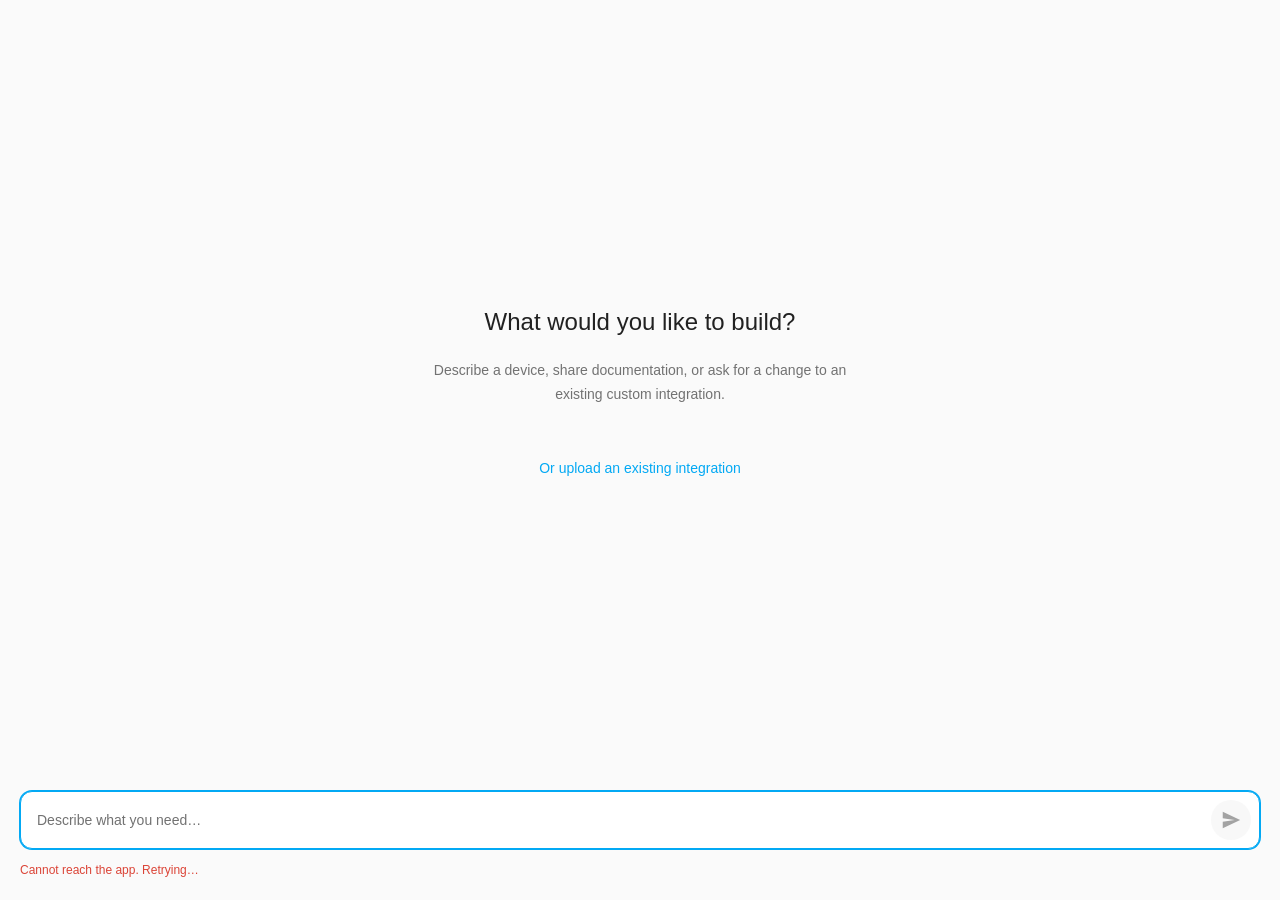
<file: custom_components/custom_integrations/frontend/chat/index.html>
<!doctype html>
<html lang="en"><head><meta charset="utf-8"><meta name="viewport" content="width=device-width, initial-scale=1"><meta name="color-scheme" content="light dark"><title>Custom Integrations</title><link rel="stylesheet" href="static/style.css"><script src="static/auth.js"></script><script src="static/app.js" defer></script></head>
<body>

<div class="layout">

<main class="main"><header class="chat-header"><strong id="chat-title" data-i18n="newIntegration">New integration</strong><label for="conversation-picker" class="sr-only">Conversations</label><select id="conversation-picker" hidden aria-label="Conversations"><option value="">New conversation</option></select></header>
<div id="chat" class="chat" aria-label="Conversation"><div class="welcome"><h1 data-i18n="welcome">What would you like to build?</h1><p data-i18n="intro">Describe a device, share documentation, or ask for a change to an existing custom integration.</p></div></div>
<div class="composer-area"><div id="pending" aria-live="polite"></div><form id="composer"><label class="sr-only" for="message" data-i18n="message">Describe what you need</label><textarea id="message" rows="1" required placeholder="Describe what you need…"></textarea><button id="send" class="icon-button send-button" type="submit" aria-label="Send message"></button><button id="stop" class="icon-button stop-button" type="button" aria-label="Stop agent" hidden></button></form><p id="connection-error" role="status"></p></div></main>

</div>

<dialog id="logs-dialog" aria-labelledby="logs-title"><header><h2 id="logs-title">Logs</h2><button id="close-logs" class="icon-button" aria-label="Close logs">✕</button></header><p id="logs-description"></p><pre id="raw-logs" tabindex="0"></pre></dialog>
<input id="integration-upload" type="file" accept=".zip,application/zip" hidden>
<div hidden aria-hidden="true"><div id="menu"></div><div id="toggle-panel"></div><div id="new"></div><div id="integrations"></div><div id="ha-status"></div><div id="key-status"></div><div id="show-details"></div><div id="close-integrations"></div><div id="integration-panel"></div><div id="integration-error"></div><div id="integration-details"></div></div></body></html>
</file>
<file: custom_components/custom_integrations/frontend/chat/static/style.css>
:root{color-scheme:light dark;--primary-color:#03a9f4;--primary-text-color:#212121;--secondary-text-color:#727272;--primary-background-color:#fff;--secondary-background-color:#f5f5f5;--card-background-color:#fff;--divider-color:#eeeeee;--error-color:#db4437;--primary-font-family:Roboto,Noto,sans-serif;--success-color:#138347}
@media(prefers-color-scheme:dark){:root{--primary-text-color:#e1e1e1;--secondary-text-color:#aaa;--primary-background-color:#111;--secondary-background-color:#252525;--card-background-color:#1c1c1c;--divider-color:#333;--success-color:#72c997}}
*{box-sizing:border-box}body{margin:0;background:var(--primary-background-color);color:var(--primary-text-color);font:14px var(--primary-font-family)}button,textarea{font:inherit;color:inherit}button{cursor:pointer;border:1px solid var(--divider-color);border-radius:8px;background:var(--card-background-color);padding:9px 12px;min-height:36px}button:hover{background:var(--secondary-background-color)}button:disabled{opacity:.5;cursor:wait}button:focus-visible,a:focus-visible,summary:focus-visible,textarea:focus-visible{outline:2px solid var(--primary-color);outline-offset:2px}[hidden]{display:none!important}.app-bar{height:56px;display:flex;align-items:center;gap:12px;padding:0 20px;background:var(--secondary-background-color);border-bottom:1px solid var(--divider-color)}.app-bar strong{font-weight:500;flex:1}.home-icon{font-size:24px;color:var(--secondary-text-color)}.icon-button{border:0;background:transparent;min-width:36px;font-size:19px;padding:6px}.layout{display:flex;height:calc(100dvh - 56px);overflow:hidden;padding-top:12px}.sidebar{width:245px;flex-shrink:0;padding:0 12px 12px 16px;border-right:1px solid var(--divider-color);display:flex;flex-direction:column}.section-heading{display:flex;align-items:center;justify-content:space-between;min-height:40px}.section-heading h2{font-size:13px;font-weight:500;margin:0}.integrations-heading{border-top:1px solid var(--divider-color);margin-top:20px;padding-top:12px}nav{display:flex;flex-direction:column;gap:4px;overflow:auto}nav button{display:flex;align-items:center;gap:8px;text-align:left;border-color:transparent;background:transparent;overflow-wrap:anywhere;flex-shrink:0}nav button.selected{background:var(--secondary-background-color)}.brand{width:24px;height:24px;object-fit:contain;flex-shrink:0}nav .brand{width:20px;height:20px}.bottom{margin-top:auto;padding:20px 8px 0;font-size:11px;color:var(--secondary-text-color)}.main{min-width:0;flex:1;display:flex;flex-direction:column}.chat-header{height:38px;padding:0 20px;display:flex;align-items:center;justify-content:space-between;gap:8px}.chat-header strong{font-size:14px;font-weight:500;overflow:hidden;text-overflow:ellipsis;white-space:nowrap}.text-button{font-size:12px;color:var(--primary-color);border:0;background:none}.chat{flex:1;overflow:auto;padding:0 20px 24px;display:flex;flex-direction:column;gap:16px}.welcome{margin:auto;text-align:center;max-width:460px;color:var(--secondary-text-color);line-height:1.7}h1{font-size:24px;color:var(--primary-text-color);font-weight:400}.msg{white-space:pre-wrap;overflow-wrap:anywhere;line-height:1.65}.msg.user{background:var(--secondary-background-color);padding:12px 14px;border-radius:10px}.msg.assistant{padding:4px 0}.progress-group{border:1px solid var(--divider-color);border-radius:10px;padding:0 10px;font-size:13px}.tool-step>summary{display:flex;align-items:center;gap:8px;padding:12px 0;list-style:none;cursor:pointer}.tool-step>summary:after{content:'⌄';margin-left:auto}.step-indicator{font-size:16px;color:var(--secondary-text-color)}.done .step-indicator{color:var(--success-color)}.failed .step-indicator,.interrupted .step-indicator{color:var(--error-color)}.step-status{font-size:10px;color:var(--secondary-text-color);margin-left:auto}.previous-steps>summary{font-size:12px;color:var(--secondary-text-color);padding:0 0 12px;cursor:pointer;list-style:none}.previous-steps>summary:before{content:'＋ ';font-size:11px}.previous-steps[open]>summary:before{content:'− '}.previous-steps .tool-step{border-top:1px solid var(--divider-color)}.diagnostics{white-space:pre-wrap;overflow-wrap:anywhere;max-height:320px;overflow:auto;background:var(--secondary-background-color);padding:10px;border-radius:6px;font:11px/1.5 monospace}.status-note{font-size:12px;line-height:1.6;color:var(--secondary-text-color)}.composer-area{padding:8px 20px 12px}#composer{display:flex;align-items:center;border:1px solid var(--divider-color);border-radius:18px;padding:4px 6px 4px 12px;gap:6px}textarea{flex:1;min-width:0;border:0;background:transparent;resize:vertical;max-height:160px;min-height:30px;padding:6px 0;line-height:1.5}textarea::placeholder{color:var(--secondary-text-color)}#send{font-size:22px}.integration-panel{width:310px;flex-shrink:0;border-left:1px solid var(--divider-color);padding:0 20px 20px 12px;overflow:auto}.panel-header{display:none;align-items:center;justify-content:space-between}.integration-card{padding:0 0 20px}.integration-card+ .integration-card{border-top:1px solid var(--divider-color);padding-top:20px}.integration-card h2{display:flex;gap:8px;align-items:center;font-size:15px;font-weight:500;margin:9px 0 16px;overflow-wrap:anywhere}.integration-card p{font-size:12px;line-height:1.6}.installed{color:var(--success-color)}.configured{padding-bottom:16px;border-bottom:1px solid var(--divider-color)}h3{font-size:13px;font-weight:500;margin:20px 0 10px}.entity{padding:4px 0 10px;overflow-wrap:anywhere}.entity-name{display:flex;gap:6px;align-items:center;font-size:12px}.entity-icon{font-size:16px;color:var(--primary-color)}.entity-value{font-size:12px;color:var(--secondary-text-color);margin-top:6px}.entity-diagnostics{margin-top:5px;font-size:10px}.entity-diagnostics summary{cursor:pointer;list-style:none}.ha-link{display:block;border-top:1px solid var(--divider-color);padding-top:16px;margin-top:16px;font-size:12px;text-decoration:none;color:var(--primary-color)}.ha-link:before{content:'↗ ';font-size:15px}.hint{font-size:12px;line-height:1.6;color:var(--secondary-text-color)}.error,#connection-error,#integration-error{color:var(--error-color);font-size:12px;line-height:1.6}.approval,.installation-card{border:1px solid var(--divider-color);border-radius:10px;padding:12px;line-height:1.6;font-size:12px;margin:10px 0}.approval button,.installation-card button{margin-top:10px;margin-right:8px;color:var(--primary-color);font-size:12px}.phase{font-weight:500;margin-top:6px;color:var(--primary-color)}.phase.complete{color:var(--success-color)}.installation-list:empty,#connection-error:empty{display:none}dialog{max-width:440px;border:1px solid var(--divider-color);border-radius:12px;background:var(--card-background-color);color:var(--primary-text-color);padding:24px}dialog::backdrop{background:#0005}.sr-only{position:absolute;width:1px;height:1px;overflow:hidden;clip:rect(0,0,0,0)}#menu{display:none}
@media(min-width:1100px){#show-details{display:none}.integration-panel[hidden]~*{display:none}}
@media(max-width:1099px){.sidebar{width:210px}.integration-panel{width:280px}.chat-header,.composer-area{padding-left:12px;padding-right:12px}.chat{padding-left:12px;padding-right:12px}}
@media(max-width:700px){.sidebar{width:180px}.integration-panel{position:fixed;inset:56px 0 0 auto;width:min(340px,100%);z-index:10;background:var(--card-background-color);box-shadow:-3px 0 14px #0002;padding-left:16px}.integration-panel:not([hidden]) .panel-header{display:flex}.integration-panel:not([hidden]){display:none}.details-open .integration-panel:not([hidden]){display:block}#show-details{display:block}}
@media(max-width:560px){#menu{display:block}.sidebar{position:fixed;inset:56px auto 0 -230px;width:220px;z-index:11;background:var(--card-background-color);padding-top:12px}.menu-open .sidebar{left:0;box-shadow:3px 0 14px #0002}.app-bar{padding:0 12px;gap:8px}.home-icon{display:none}.chat{padding-top:8px}.step-status{display:none}}
@media(prefers-reduced-motion:no-preference){.working .step-indicator{animation:pulse 1.5s infinite}@keyframes pulse{50%{opacity:.35}}}
@media(min-width:1100px){body:not(.details-open) #show-details{display:block}}
@media(min-width:701px){.details-open #show-details{display:none}}
/* Home Assistant surface, typography and control tokens. */
:root{--primary-background-color:#fafafa;--ha-font-family-body:Roboto,Noto,Arial,sans-serif;--primary-font-family:var(--ha-font-family-body)}
body{font-family:var(--primary-font-family);font-size:14px}.app-bar,.sidebar,.integration-panel{background:var(--card-background-color)}.app-bar strong,.chat-header strong{font-size:20px;font-weight:400}.chat-header{height:56px}.layout{padding-top:0}.sidebar{padding-top:16px}.integration-panel{padding:8px 20px 24px}.main{background:var(--primary-background-color)}.chat{padding-top:12px;gap:20px}.integration-card h2{font-size:20px;font-weight:400;margin-bottom:20px}.integration-card h3{font-size:16px}.integration-card .configured-link{display:block;color:var(--primary-color);text-decoration:none;font-size:14px;padding:12px 0 20px;margin:0;border-top:0;border-bottom:1px solid var(--divider-color)}.configured-link:before{content:none}.configured-link:hover{text-decoration:underline}.entity{display:block;width:100%;text-align:left;border:0;border-radius:8px;background:transparent;padding:12px 8px;color:var(--primary-text-color)}.entity:hover{background:var(--secondary-background-color)}.entity-name{font-size:14px;gap:12px}.entity-icon{width:24px;text-align:center;font-size:21px;color:var(--secondary-text-color)}.entity-value{padding-left:36px;font-size:13px}.integration-card .installed{font-size:13px}.icon-button svg{display:block;width:22px;height:22px;fill:currentColor}.icon-button{display:inline-flex;align-items:center;justify-content:center;border-radius:50%;width:40px;height:40px;color:var(--secondary-text-color)}#toggle-panel[aria-expanded=true]{color:var(--primary-color);background:color-mix(in srgb,var(--primary-color) 10%,transparent)}
#composer{align-items:flex-end;gap:8px;border-radius:12px;padding:8px;background:var(--card-background-color);border:1px solid var(--divider-color);transition:border-color .15s,box-shadow .15s}#composer:focus-within{border-color:var(--primary-color);box-shadow:0 0 0 1px var(--primary-color)}#message{display:block;resize:none;max-height:240px;min-height:40px;line-height:24px;padding:8px;color:var(--primary-text-color);background:transparent;outline:none!important;box-shadow:none}#message:focus-visible{outline:none;outline-offset:0}#send{width:40px;height:40px;background:var(--primary-color);color:var(--text-primary-color,#fff);flex-shrink:0}#send:disabled{background:var(--secondary-background-color);color:var(--secondary-text-color);opacity:.65}#stop{width:40px;height:40px;flex-shrink:0;border:1px solid var(--divider-color);background:var(--secondary-background-color);color:var(--primary-text-color)}#stop:hover{border-color:var(--primary-color)}.composer-area{padding-bottom:16px}textarea:disabled{cursor:wait;opacity:.6}
.progress-group{padding:4px 14px;background:var(--card-background-color);border:1px solid var(--divider-color);border-radius:16px;box-shadow:0 1px 2px #00000004;font-size:14px}.tool-step>summary{padding:12px 0;gap:10px}.tool-step>summary:after{font-size:16px;color:var(--secondary-text-color)}.step-indicator{display:inline-flex;align-items:center;justify-content:center;width:24px;height:24px;border-radius:50%;background:var(--secondary-background-color);font-size:13px;flex-shrink:0}.done .step-indicator{background:color-mix(in srgb,var(--success-color) 10%,transparent)}.step-status{font-size:11px;white-space:nowrap;padding:3px 8px;border-radius:12px;background:var(--secondary-background-color)}.previous-steps>summary{padding:4px 0 12px 34px}.diagnostics{border:1px solid var(--divider-color);border-radius:10px;padding:12px}.thinking-indicator{display:flex;align-items:center;gap:5px;padding:10px 0 14px 34px;min-height:32px}.thinking-dot{width:6px;height:6px;border-radius:50%;background:var(--primary-color);opacity:.25;animation:thinking 1.3s infinite}.thinking-dot:nth-child(2){animation-delay:.17s}.thinking-dot:nth-child(3){animation-delay:.34s}@keyframes thinking{0%,65%,100%{opacity:.25;transform:translateY(0)}30%{opacity:1;transform:translateY(-3px)}}
.approval,.installation-card{background:var(--card-background-color);border-radius:14px;padding:16px;font-size:14px;margin:0;border:1px solid var(--divider-color)}.requires-action{border-color:var(--primary-color);border-left:4px solid var(--primary-color);box-shadow:0 2px 12px #00000005}.action-label{font-size:11px;font-weight:600;letter-spacing:.06em;text-transform:uppercase;color:var(--primary-color);margin-bottom:8px}.approval strong{display:block;font-size:16px;font-weight:500}.approval details,.installation-card details{margin-top:12px}.primary-button,.approval button.primary-button,.installation-card button.primary-button{background:var(--primary-color);color:var(--text-primary-color,#fff);border-color:var(--primary-color);border-radius:20px;font-size:14px;font-weight:500;padding:9px 20px;min-height:40px}.primary-button:hover,.approval button.primary-button:hover,.installation-card button.primary-button:hover{filter:brightness(.95)}.secondary-button{background:transparent;color:var(--primary-text-color);border-radius:20px}.phase{font-size:13px;margin-top:10px}.status-note{padding:4px 0}.msg.user{border:1px solid var(--divider-color);background:var(--card-background-color);border-radius:16px;padding:14px 16px}.msg.assistant{padding:0 4px;line-height:1.7}.chat-header strong{overflow:hidden;text-overflow:ellipsis}
@media(max-width:1099px){.chat-header strong{font-size:17px}.integration-card h2{font-size:18px}.integration-panel{padding-left:14px;padding-right:14px}.step-status{display:none}.tool-step>summary{font-size:13px}}
@media(prefers-reduced-motion:reduce){.thinking-dot,.working .step-indicator{animation:none;opacity:.75}#composer{transition:none}}
@media(prefers-color-scheme:dark){:root{--primary-background-color:#111}}
.entity-icon svg{width:24px;height:24px;fill:currentColor;display:block}.installation-card button.secondary-button{background:transparent;color:var(--primary-color);border:1px solid var(--divider-color);border-radius:20px;font-size:14px;min-height:40px;padding:9px 16px}
/* Integration-first navigation and safe rendered Markdown. */
.sidebar .section-heading{padding-bottom:10px}.integration-landing{display:flex;flex-direction:column;align-items:flex-start;gap:12px;margin:auto;width:100%;max-width:600px;padding:24px 8px}.integration-landing h1{font-size:24px;line-height:1.4;margin:0 0 12px;font-weight:400}.resume-conversation,.issue-suggestion{padding:12px 16px;border:1px solid var(--divider-color);border-radius:12px;background:var(--card-background-color);text-align:left;line-height:1.6;color:var(--primary-text-color)}.resume-conversation{color:var(--primary-color)}.issue-suggestion:hover,.resume-conversation:hover{background:var(--secondary-background-color)}.integration-title-link{display:flex;align-items:center;gap:10px;color:var(--primary-text-color);text-decoration:none;line-height:1.4;overflow-wrap:anywhere}.integration-title-link:hover{color:var(--primary-color)}.side-conversations{display:flex;flex-direction:column;gap:4px;overflow:visible;margin-bottom:24px}.side-conversations button{padding:10px;font-size:13px;line-height:1.5;overflow-wrap:anywhere}.integration-card .installed{margin-bottom:24px}.activity-section{margin-top:24px;padding-top:4px;border-top:1px solid var(--divider-color)}.activity-list{list-style:none;padding:0;margin:0}.activity-event{padding:12px 0;border-bottom:1px solid var(--divider-color);font-size:13px;line-height:1.6;overflow-wrap:anywhere}.activity-event time{display:block;font-size:11px;margin-top:3px}.logs-button{margin-top:18px;border-radius:20px;padding:8px 20px;color:var(--primary-color)}#logs-dialog{width:min(1000px,92vw);max-width:1000px;max-height:85dvh;padding:20px}#logs-dialog>header{display:flex;align-items:center;justify-content:space-between;gap:16px}#logs-title{font-size:20px;font-weight:400;margin:0;overflow-wrap:anywhere}#logs-description{font-size:12px;color:var(--secondary-text-color);line-height:1.6}#raw-logs{white-space:pre-wrap;overflow:auto;overflow-wrap:anywhere;max-height:60dvh;border:1px solid var(--divider-color);padding:16px;border-radius:8px;font:12px/1.65 Consolas,monospace;background:var(--primary-background-color);color:var(--primary-text-color)}.msg.markdown{white-space:normal;min-width:0}.markdown>:first-child{margin-top:0}.markdown>:last-child{margin-bottom:0}.markdown p{line-height:1.7;margin:0 0 12px}.markdown h1,.markdown h2,.markdown h3,.markdown h4{line-height:1.4;margin:22px 0 10px;font-weight:500;color:var(--primary-text-color)}.markdown h1{font-size:24px}.markdown h2{font-size:21px}.markdown h3{font-size:18px}.markdown h4{font-size:16px}.markdown ul,.markdown ol{padding-left:24px;margin:8px 0 16px}.markdown li{margin:5px 0;line-height:1.65}.markdown li p{margin-bottom:5px}.markdown a{color:var(--primary-color);text-underline-offset:3px;overflow-wrap:anywhere}.markdown blockquote{margin:16px 0;padding:6px 16px;border-left:3px solid var(--primary-color);background:var(--card-background-color);color:var(--secondary-text-color)}.markdown code{font-family:Consolas,monospace;font-size:.9em;background:var(--secondary-background-color);border-radius:4px;padding:2px 5px}.markdown pre{overflow:auto;padding:16px;border:1px solid var(--divider-color);border-radius:12px;background:var(--card-background-color);white-space:pre;max-width:100%;line-height:1.6}.markdown pre code{background:none;padding:0;font-size:13px}.markdown table{display:block;max-width:100%;overflow:auto;border-collapse:collapse;margin:14px 0 20px;font-size:13px}.markdown th,.markdown td{padding:10px 14px;border:1px solid var(--divider-color);text-align:left;line-height:1.6}.markdown th{background:var(--secondary-background-color);font-weight:500}.markdown hr{border:0;border-top:1px solid var(--divider-color);margin:20px 0}

.integration-card h2{display:flex;align-items:center;gap:8px}.integration-title-link{flex:1;min-width:0}.integration-actions{position:relative;margin-left:auto;font-size:22px;font-weight:400}.integration-actions summary{cursor:pointer;list-style:none;padding:4px 12px;border-radius:50%}.integration-actions-menu{position:absolute;right:0;top:100%;z-index:5;min-width:160px;padding:6px;background:var(--card-background-color,#fff);border:1px solid var(--divider-color);border-radius:12px;box-shadow:0 4px 16px #0003}.menu-action{display:block;width:100%;text-align:left;padding:12px;border:0;background:transparent;color:var(--primary-text-color);font:inherit;font-size:14px;text-decoration:none;cursor:pointer;border-radius:6px}.menu-action:hover{background:var(--secondary-background-color)}.menu-action.danger{color:var(--error-color,#db4437)}.upload-integration{margin-top:24px;border:0;background:transparent;color:var(--primary-color);font:inherit;cursor:pointer;padding:12px}.upload-integration:hover{text-decoration:underline}

html,body{height:100%;overflow:hidden}.layout{display:block;height:100dvh;min-height:0}.main{height:100%;min-height:0}.chat-header{gap:12px;flex-wrap:wrap}.chat-header select{max-width:55%;border:1px solid var(--divider-color);border-radius:8px;padding:8px;color:var(--primary-text-color);background:var(--card-background-color);font:inherit}.chat{padding-bottom:16px}.composer-area{padding-bottom:max(8px,env(safe-area-inset-bottom))}

.chat-suggestions{display:flex;flex-wrap:wrap;gap:10px;margin-top:16px}.chat-suggestions .issue-suggestion{margin:0}.integration-landing{padding-top:16px}

.progress-group{margin:14px 0 20px;padding:4px 0 4px 14px;border:0;border-left:2px solid var(--divider-color);border-radius:0;background:transparent;box-shadow:none}.agent-step,.tool-step{border:0;background:transparent;border-radius:10px;margin:2px 0;overflow:hidden}.agent-step summary,.tool-step summary{display:flex;align-items:center;gap:10px;padding:10px 8px;list-style:none;font-size:13px;font-weight:400;color:var(--secondary-text-color)}.agent-step summary:hover,.tool-step summary:hover{background:var(--secondary-background-color)}.step-indicator{display:inline-flex;align-items:center;justify-content:center;width:20px;height:20px;border-radius:50%;font-size:12px;flex-shrink:0;background:var(--secondary-background-color);color:var(--primary-color)}.step-status{margin-left:auto;font-size:11px;opacity:.7}.previous-steps{border:0;background:transparent;margin:2px 0}.previous-steps>summary{padding:8px;color:var(--secondary-text-color);font-size:12px}.diagnostics{font-size:11px;line-height:1.6;padding:14px;background:var(--secondary-background-color);border-radius:8px;max-height:260px;overflow:auto}.thinking-indicator{padding:8px}.discovery-card{border:1px solid var(--divider-color);border-radius:16px;padding:20px;margin:12px 0;background:var(--card-background-color)}.discovery-card a{color:var(--primary-color)}.discovery-card p{line-height:1.6}.discovery-card .existing-setup{display:block;margin-bottom:18px}.retry-stream{margin-top:10px}

.tool-step.working summary{color:var(--primary-text-color)}.tool-step.working .step-indicator{background:transparent;animation:ci-spin 1.2s linear infinite}.tool-step.done .step-indicator{color:var(--success-color,#0b8043)}.tool-step.failed .step-indicator{color:var(--error-color,#db4437)}@keyframes ci-spin{to{transform:rotate(360deg)}}@media(prefers-reduced-motion:reduce){.tool-step.working .step-indicator{animation:none}}

/* Compact action rows: one consistent status column and one disclosure control. */
.progress-group{border:0;padding:0;margin:4px 0 12px}
.tool-step,.previous-steps .tool-step{border:0;border-radius:0;margin:0;overflow:visible}
.tool-step>summary{display:grid;grid-template-columns:20px minmax(0,1fr) 84px 20px;gap:10px;padding:9px 8px;border:0;border-radius:8px;min-height:40px}
.tool-step>summary:after,.previous-steps>summary:before{content:none}
.step-label{min-width:0;overflow-wrap:anywhere}
.tool-step .step-status{display:block;margin:0;padding:0;background:transparent;border-radius:0;text-align:right;opacity:1;font-size:11px;color:var(--secondary-text-color)}
.tool-step.failed .step-status{color:var(--error-color)}
.disclosure-icon{width:16px;height:16px;fill:none;stroke:currentColor;stroke-width:1.7;stroke-linecap:round;stroke-linejoin:round;justify-self:end;transition:transform .15s ease}
details[open]>summary>.disclosure-icon{transform:rotate(90deg)}
summary::-webkit-details-marker{display:none}
.previous-steps>summary{display:flex;align-items:center;gap:8px;padding:8px;list-style:none;border-radius:8px}
.previous-steps>summary>.disclosure-icon{width:14px;height:14px}
.previous-steps>summary:hover{background:var(--secondary-background-color)}
.tool-step>.diagnostics{margin:2px 8px 10px 38px;border:0;border-radius:8px;padding:12px;max-height:280px}
@media(max-width:560px){.tool-step>summary{grid-template-columns:20px minmax(0,1fr) 68px 16px;gap:7px}.tool-step .step-status{display:block;font-size:10px}}
@media(prefers-reduced-motion:reduce){.disclosure-icon{transition:none}}
.previous-steps[open]>summary:before{content:none}
</file>
